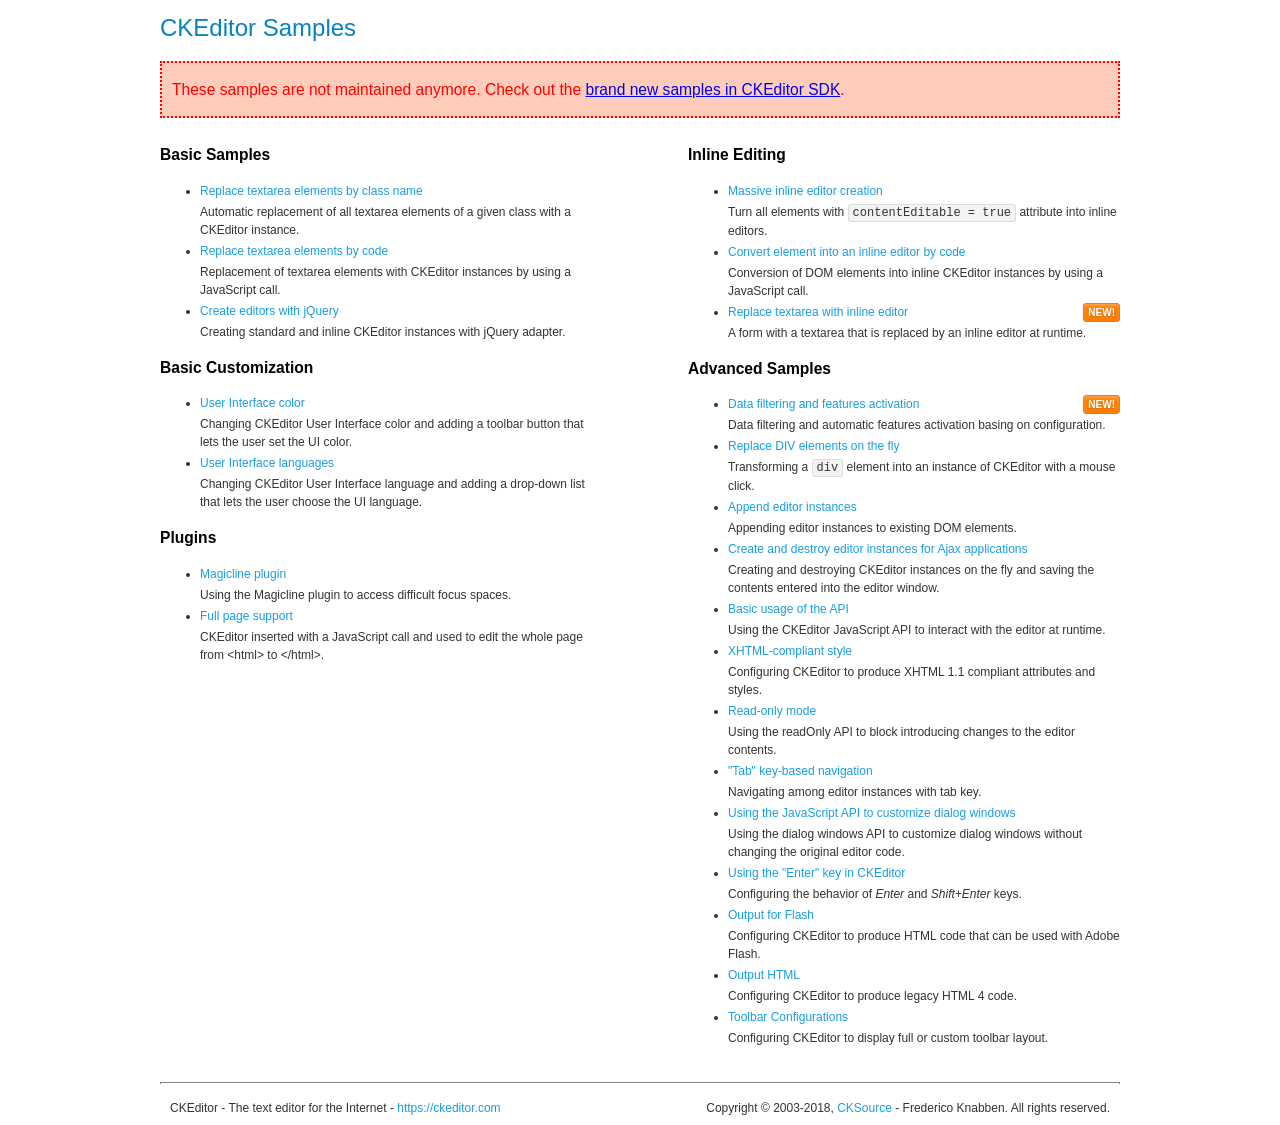
<file: public/ckeditor/samples/old/index.html>
<!DOCTYPE html>
<!--
Copyright (c) 2003-2018, CKSource - Frederico Knabben. All rights reserved.
For licensing, see LICENSE.md or https://ckeditor.com/legal/ckeditor-oss-license
-->
<html>
<head>
	<meta charset="utf-8">
	<title>CKEditor Samples</title>
	<link rel="stylesheet" href="sample.css">
</head>
<body>
	<h1 class="samples">
		CKEditor Samples
	</h1>
	<div class="warning deprecated">
		These samples are not maintained anymore. Check out the <a href="https://sdk.ckeditor.com/">brand new samples in CKEditor SDK</a>.
	</div>
	<div class="twoColumns">
		<div class="twoColumnsLeft">
			<h2 class="samples">
				Basic Samples
			</h2>
			<dl class="samples">
				<dt><a class="samples" href="replacebyclass.html">Replace textarea elements by class name</a></dt>
				<dd>Automatic replacement of all textarea elements of a given class with a CKEditor instance.</dd>

				<dt><a class="samples" href="replacebycode.html">Replace textarea elements by code</a></dt>
				<dd>Replacement of textarea elements with CKEditor instances by using a JavaScript call.</dd>

				<dt><a class="samples" href="jquery.html">Create editors with jQuery</a></dt>
				<dd>Creating standard and inline CKEditor instances with jQuery adapter.</dd>
			</dl>

			<h2 class="samples">
				Basic Customization
			</h2>
			<dl class="samples">
				<dt><a class="samples" href="uicolor.html">User Interface color</a></dt>
				<dd>Changing CKEditor User Interface color and adding a toolbar button that lets the user set the UI color.</dd>

				<dt><a class="samples" href="uilanguages.html">User Interface languages</a></dt>
				<dd>Changing CKEditor User Interface language and adding a drop-down list that lets the user choose the UI language.</dd>
			</dl>


			<h2 class="samples">Plugins</h2>
<dl class="samples">
<dt><a class="samples" href="magicline/magicline.html">Magicline plugin</a></dt>
<dd>Using the Magicline plugin to access difficult focus spaces.</dd>

<dt><a class="samples" href="wysiwygarea/fullpage.html">Full page support</a></dt>
<dd>CKEditor inserted with a JavaScript call and used to edit the whole page from &lt;html&gt; to &lt;/html&gt;.</dd>
</dl>
		</div>
		<div class="twoColumnsRight">
			<h2 class="samples">
				Inline Editing
			</h2>
			<dl class="samples">
				<dt><a class="samples" href="inlineall.html">Massive inline editor creation</a></dt>
				<dd>Turn all elements with <code>contentEditable = true</code> attribute into inline editors.</dd>

				<dt><a class="samples" href="inlinebycode.html">Convert element into an inline editor by code</a></dt>
				<dd>Conversion of DOM elements into inline CKEditor instances by using a JavaScript call.</dd>

				<dt><a class="samples" href="inlinetextarea.html">Replace textarea with inline editor</a> <span class="new">New!</span></dt>
				<dd>A form with a textarea that is replaced by an inline editor at runtime.</dd>

				
			</dl>

			<h2 class="samples">
				Advanced Samples
			</h2>
			<dl class="samples">
				<dt><a class="samples" href="datafiltering.html">Data filtering and features activation</a> <span class="new">New!</span></dt>
				<dd>Data filtering and automatic features activation basing on configuration.</dd>

				<dt><a class="samples" href="divreplace.html">Replace DIV elements on the fly</a></dt>
				<dd>Transforming a <code>div</code> element into an instance of CKEditor with a mouse click.</dd>

				<dt><a class="samples" href="appendto.html">Append editor instances</a></dt>
				<dd>Appending editor instances to existing DOM elements.</dd>

				<dt><a class="samples" href="ajax.html">Create and destroy editor instances for Ajax applications</a></dt>
				<dd>Creating and destroying CKEditor instances on the fly and saving the contents entered into the editor window.</dd>

				<dt><a class="samples" href="api.html">Basic usage of the API</a></dt>
				<dd>Using the CKEditor JavaScript API to interact with the editor at runtime.</dd>

				<dt><a class="samples" href="xhtmlstyle.html">XHTML-compliant style</a></dt>
				<dd>Configuring CKEditor to produce XHTML 1.1 compliant attributes and styles.</dd>

				<dt><a class="samples" href="readonly.html">Read-only mode</a></dt>
				<dd>Using the readOnly API to block introducing changes to the editor contents.</dd>

				<dt><a class="samples" href="tabindex.html">"Tab" key-based navigation</a></dt>
				<dd>Navigating among editor instances with tab key.</dd>


				
<dt><a class="samples" href="dialog/dialog.html">Using the JavaScript API to customize dialog windows</a></dt>
<dd>Using the dialog windows API to customize dialog windows without changing the original editor code.</dd>

<dt><a class="samples" href="enterkey/enterkey.html">Using the &quot;Enter&quot; key in CKEditor</a></dt>
<dd>Configuring the behavior of <em>Enter</em> and <em>Shift+Enter</em> keys.</dd>

<dt><a class="samples" href="htmlwriter/outputforflash.html">Output for Flash</a></dt>
<dd>Configuring CKEditor to produce HTML code that can be used with Adobe Flash.</dd>

<dt><a class="samples" href="htmlwriter/outputhtml.html">Output HTML</a></dt>
<dd>Configuring CKEditor to produce legacy HTML 4 code.</dd>

<dt><a class="samples" href="toolbar/toolbar.html">Toolbar Configurations</a></dt>
<dd>Configuring CKEditor to display full or custom toolbar layout.</dd>

			</dl>
		</div>
	</div>
	<div id="footer">
		<hr>
		<p>
			CKEditor - The text editor for the Internet - <a class="samples" href="https://ckeditor.com/">https://ckeditor.com</a>
		</p>
		<p id="copy">
			Copyright &copy; 2003-2018, <a class="samples" href="https://cksource.com/">CKSource</a> - Frederico Knabben. All rights reserved.
		</p>
	</div>
</body>
</html>
</file>
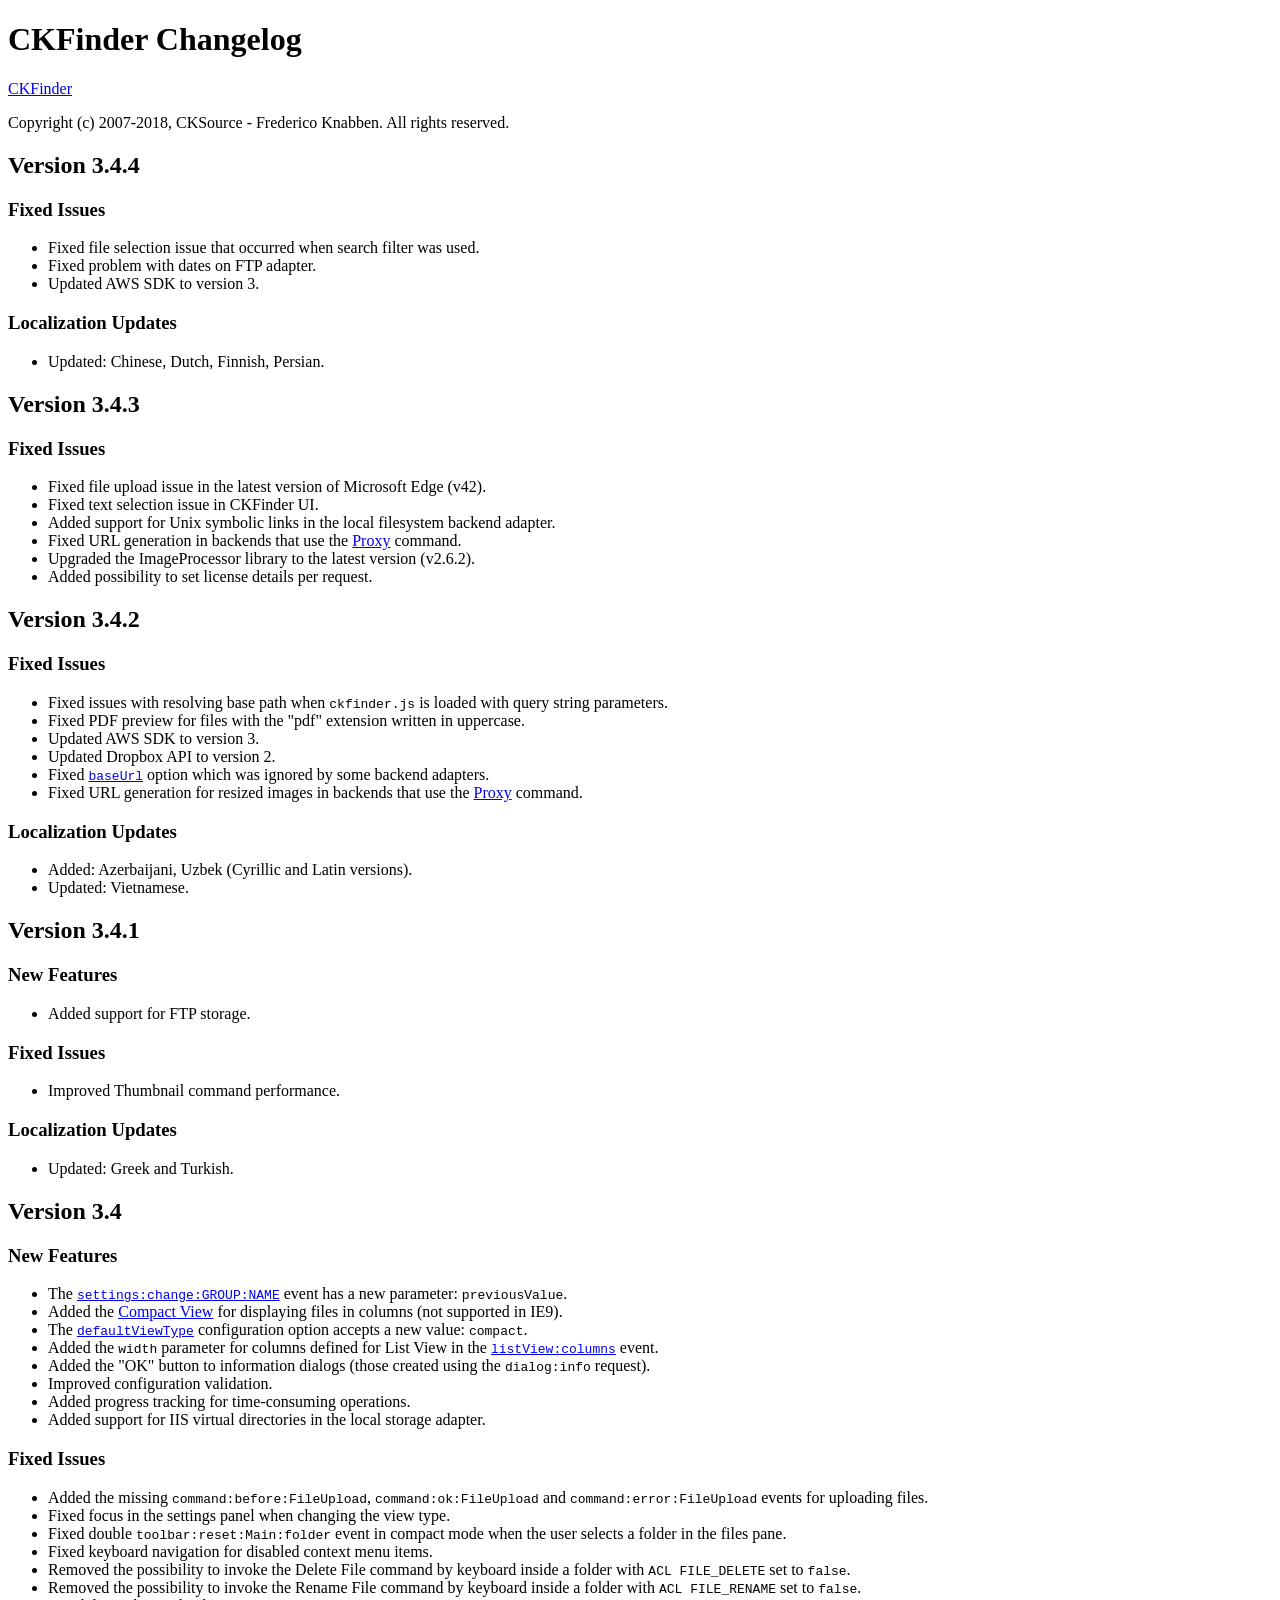
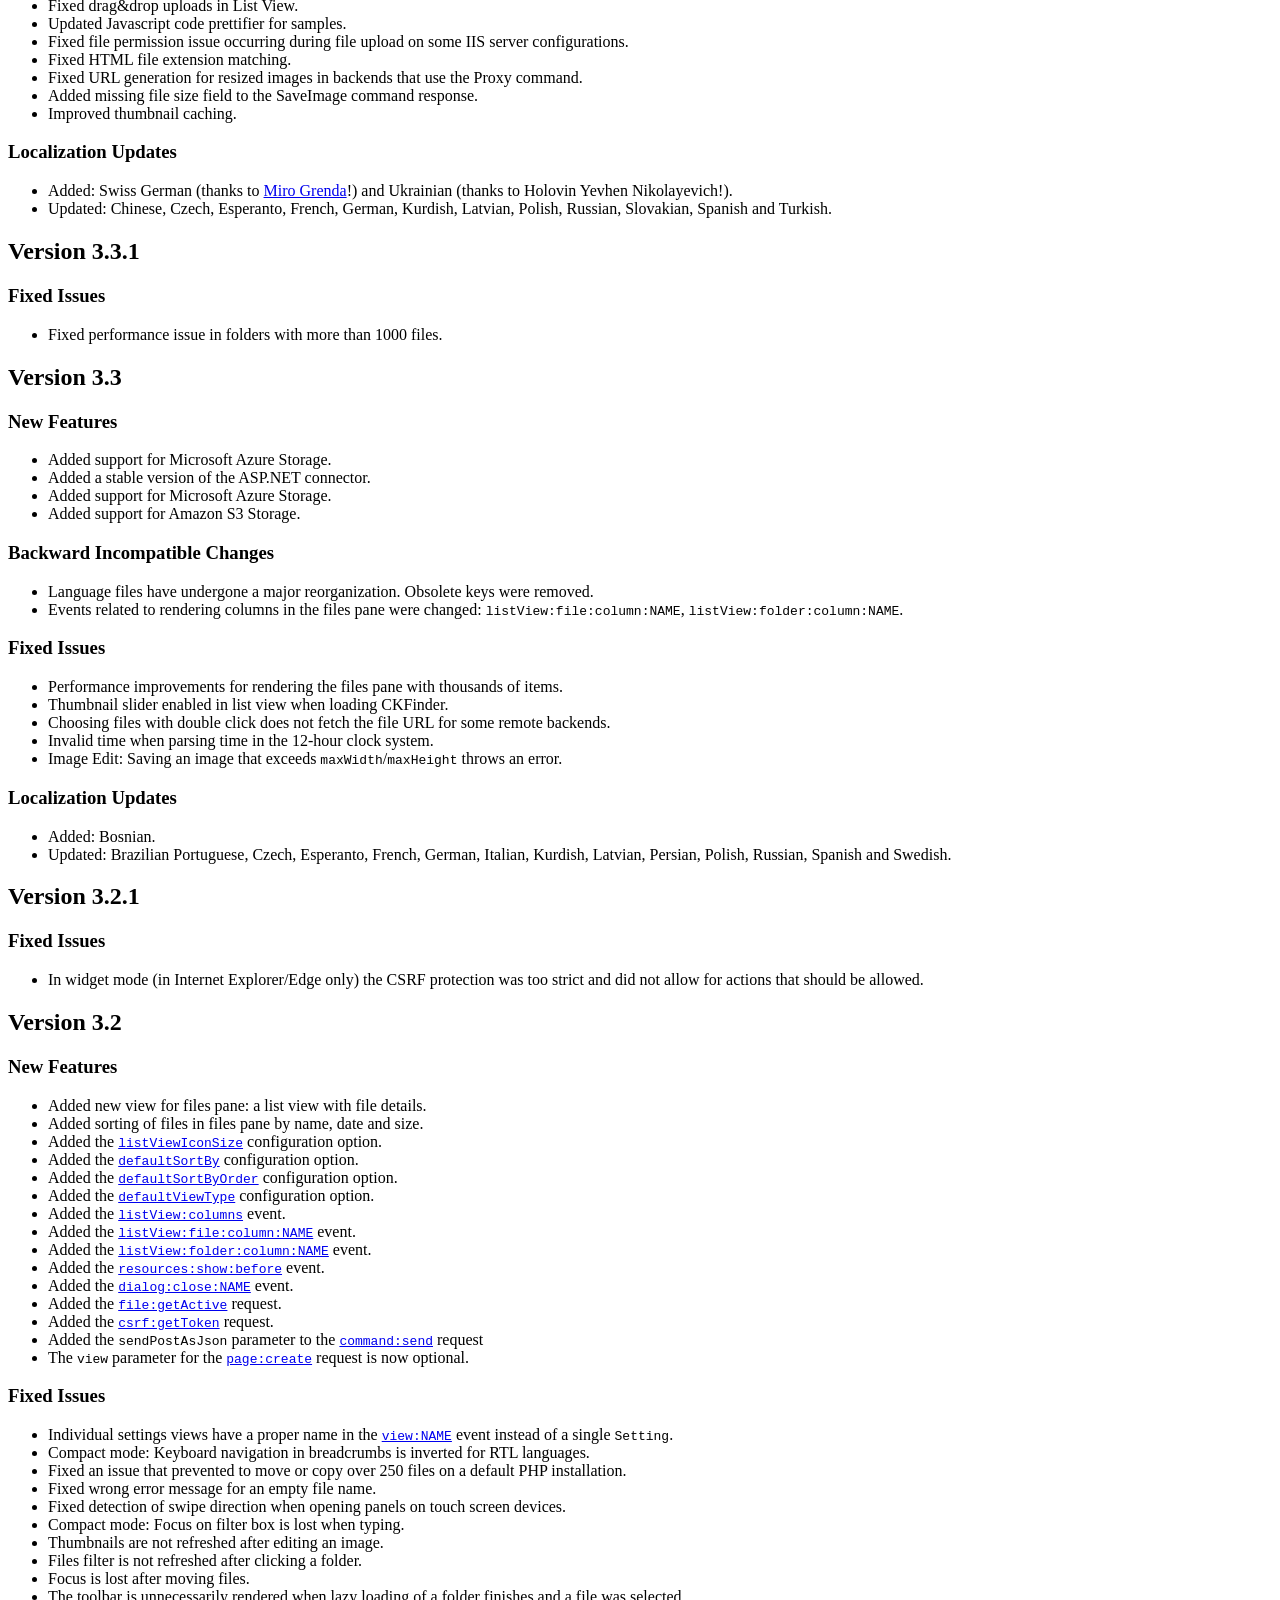
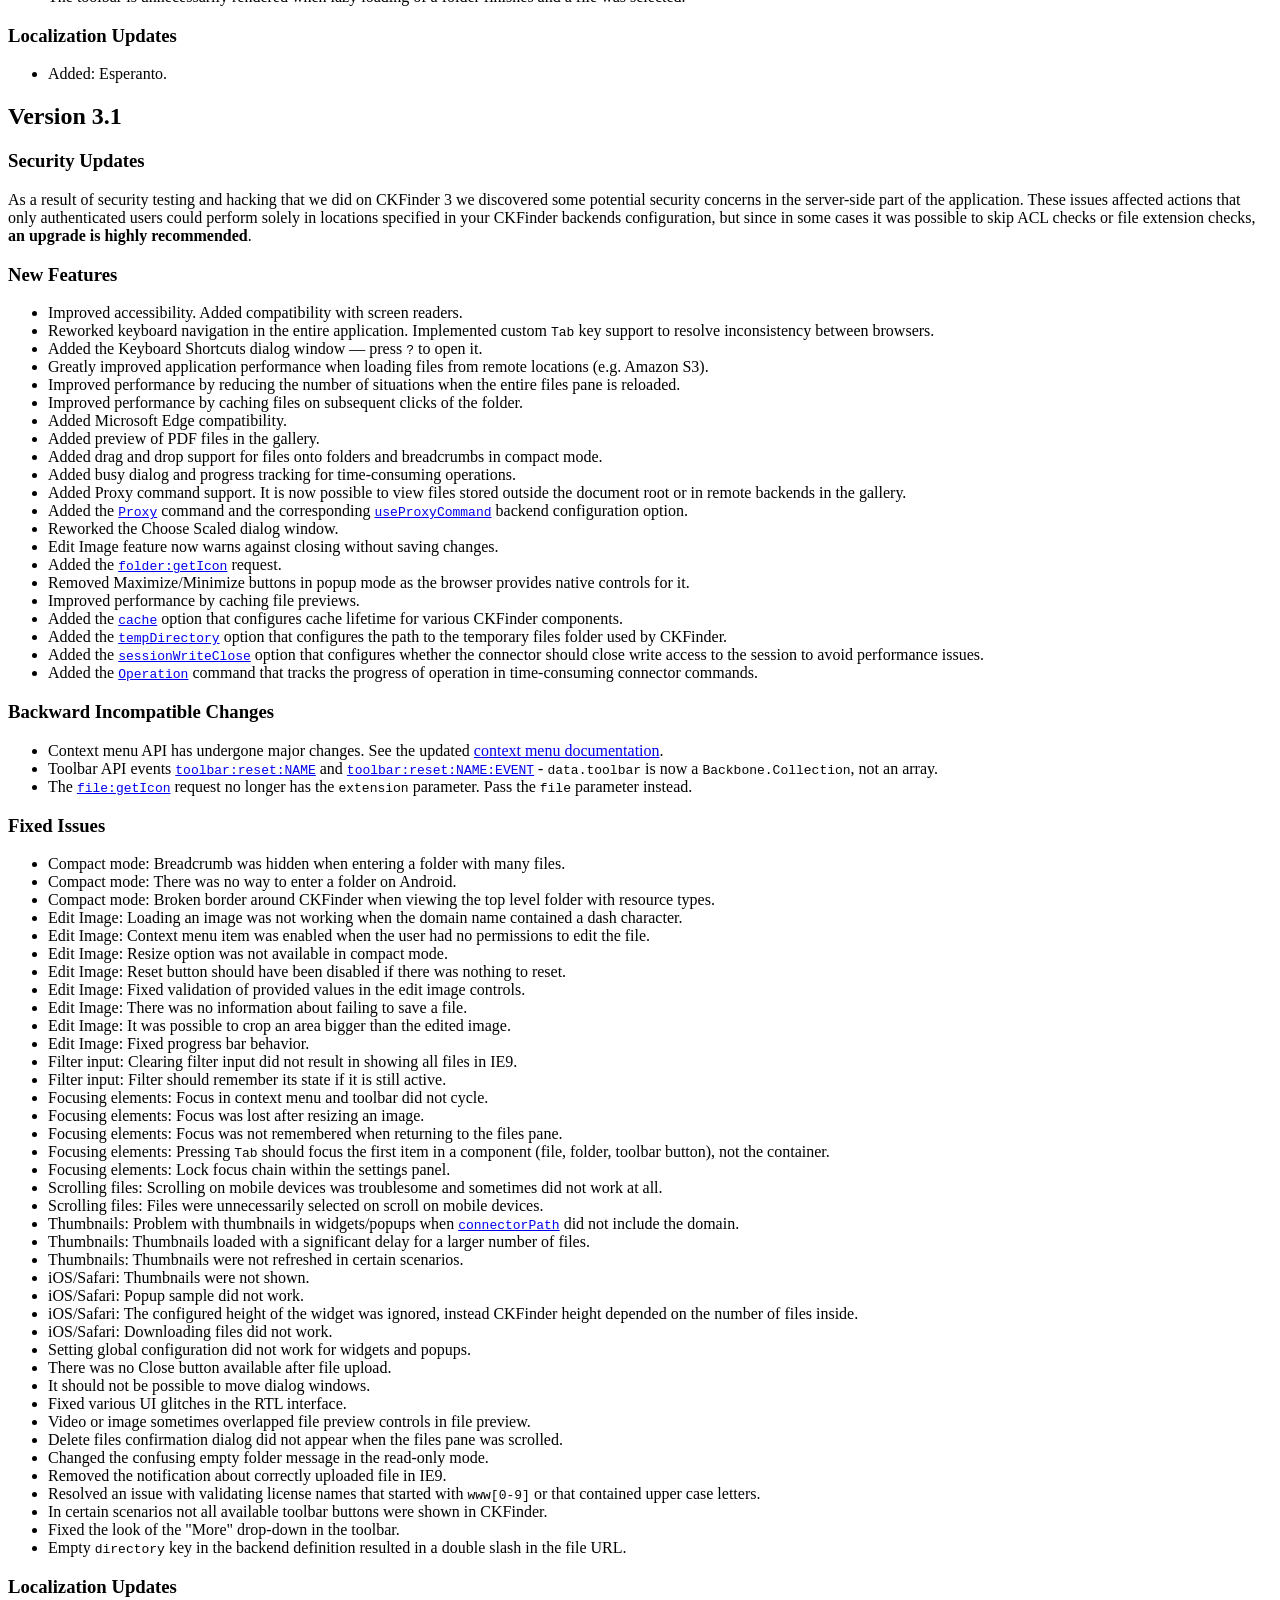
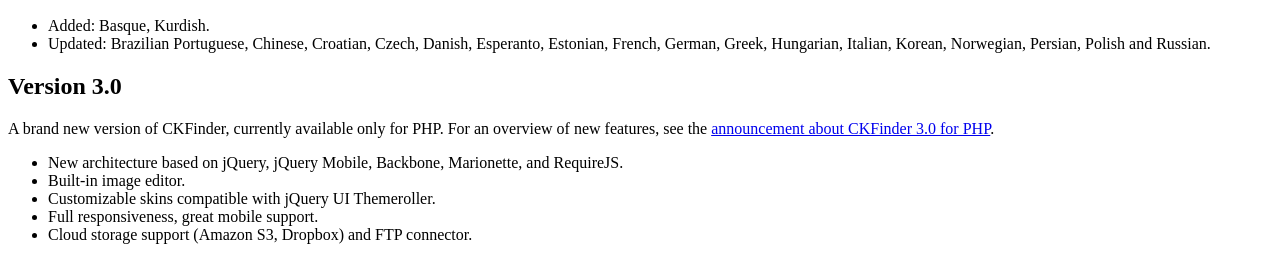
<file: public/ckfinder/CHANGELOG.html>
<!DOCTYPE html>
<html lang="en">
<head>
	<meta charset="UTF-8">
	<title>CKFinder Changelog</title>
</head>
<body>
<h1 id="ckfinder-changelog">CKFinder Changelog</h1>
<p><a href="https://ckeditor.com/ckeditor-4/ckfinder/">CKFinder</a></p>
<p>Copyright (c) 2007-2018, CKSource - Frederico Knabben. All rights reserved.</p>
<h2 id="version-3-4-4">Version 3.4.4</h2>
<h3 id="fixed-issues">Fixed Issues</h3>
<ul>
<li>Fixed file selection issue that occurred when search filter was used.</li><li class="php">Fixed problem with dates on FTP adapter.</li><li class="net">Updated AWS SDK to version 3.</li></ul>
<h3 id="localization-updates">Localization Updates</h3>
<ul>
<li>Updated: Chinese, Dutch, Finnish, Persian.</li></ul>
<h2 id="version-3-4-3">Version 3.4.3</h2>
<h3 id="fixed-issues">Fixed Issues</h3>
<ul>
<li>Fixed file upload issue in the latest version of Microsoft Edge (v42).</li><li>Fixed text selection issue in CKFinder UI.</li><li class="php">Added support for Unix symbolic links in the local filesystem backend adapter.</li><li class="net">Fixed URL generation in backends that use the <a href="http://docs.cksource.com/ckfinder/ckfinder3-net/commands.html#command_proxy">Proxy</a> command.</li><li class="net">Upgraded the ImageProcessor library to the latest version (v2.6.2).</li><li class="net">Added possibility to set license details per request.</li></ul>
<h2 id="version-3-4-2">Version 3.4.2</h2>
<h3 id="fixed-issues">Fixed Issues</h3>
<ul>
<li>Fixed issues with resolving base path when <code>ckfinder.js</code> is loaded with query string parameters.</li><li>Fixed PDF preview for files with the &quot;pdf&quot; extension written in uppercase.</li><li class="php">Updated AWS SDK to version 3.</li><li class="php">Updated Dropbox API to version 2.</li><li class="net">Fixed <a href="https://docs.ckeditor.com/ckfinder/ckfinder3-net/configuration.html#configuration_options_backends"><code>baseUrl</code></a> option which was ignored by some backend adapters.</li><li class="net">Fixed URL generation for resized images in backends that use the <a href="https://docs.ckeditor.com/ckfinder/ckfinder3-net/commands.html#command_proxy">Proxy</a> command.</li></ul>
<h3 id="localization-updates">Localization Updates</h3>
<ul>
<li>Added: Azerbaijani, Uzbek (Cyrillic and Latin versions).</li><li>Updated: Vietnamese.</li></ul>
<h2 id="version-3-4-1">Version 3.4.1</h2>
<h3 id="new-features">New Features</h3>
<ul>
<li class="net">Added support for FTP storage.</li></ul>
<h3 id="fixed-issues">Fixed Issues</h3>
<ul>
<li class="net">Improved Thumbnail command performance.</li></ul>
<h3 id="localization-updates">Localization Updates</h3>
<ul>
<li>Updated: Greek and Turkish.</li></ul>
<h2 id="version-3-4">Version 3.4</h2>
<h3 id="new-features">New Features</h3>
<ul>
<li>The <a href="https://docs.ckeditor.com/ckfinder/ckfinder3/#!/api/CKFinder.Application-event-settings_change_GROUP_NAME"><code>settings:change:GROUP:NAME</code></a> event has a new parameter: <code>previousValue</code>.</li><li>Added the <a href="https://docs.ckeditor.com/ckfinder/demo/ckfinder3/samples/user-interface-compact.html">Compact View</a> for displaying files in columns (not supported in IE9).</li><li>The <a href="https://docs.ckeditor.com/ckfinder/ckfinder3/#!/api/CKFinder.Config-cfg-defaultViewType"><code>defaultViewType</code></a> configuration option accepts a new value: <code>compact</code>.</li><li>Added the <code>width</code> parameter for columns defined for List View in the <a href="https://docs.ckeditor.com/ckfinder/ckfinder3/#!/api/CKFinder.Application-event-listView_columns"><code>listView:columns</code></a> event.</li><li>Added the &quot;OK&quot; button to information dialogs (those created using the <code>dialog:info</code> request).</li><li class="net">Improved configuration validation.</li><li class="net">Added progress tracking for time-consuming operations.</li><li class="net">Added support for IIS virtual directories in the local storage adapter.</li></ul>
<h3 id="fixed-issues">Fixed Issues</h3>
<ul>
<li>Added the missing <code>command:before:FileUpload</code>, <code>command:ok:FileUpload</code> and <code>command:error:FileUpload</code> events for uploading files.</li><li>Fixed focus in the settings panel when changing the view type.</li><li>Fixed double <code>toolbar:reset:Main:folder</code> event in compact mode when the user selects a folder in the files pane.</li><li>Fixed keyboard navigation for disabled context menu items.</li><li>Removed the possibility to invoke the Delete File command by keyboard inside a folder with <code>ACL FILE_DELETE</code> set to <code>false</code>.</li><li>Removed the possibility to invoke the Rename File command by keyboard inside a folder with <code>ACL FILE_RENAME</code> set to <code>false</code>.</li><li>Fixed drag&amp;drop uploads in List View.</li><li>Updated Javascript code prettifier for samples.</li><li class="php">Fixed file permission issue occurring during file upload on some IIS server configurations.</li><li class="net">Fixed HTML file extension matching.</li><li class="net">Fixed URL generation for resized images in backends that use the Proxy command.</li><li class="net">Added missing file size field to the SaveImage command response.</li><li class="net">Improved thumbnail caching.</li></ul>
<h3 id="localization-updates">Localization Updates</h3>
<ul>
<li>Added: Swiss German (thanks to <a href="https://twitter.com/mirogrenda">Miro Grenda</a>!) and Ukrainian (thanks to Holovin Yevhen Nikolayevich!).</li><li>Updated: Chinese, Czech, Esperanto, French, German, Kurdish, Latvian, Polish, Russian, Slovakian, Spanish and Turkish.</li></ul>
<h2 id="version-3-3-1">Version 3.3.1</h2>
<h3 id="fixed-issues">Fixed Issues</h3>
<ul>
<li class="net">Fixed performance issue in folders with more than 1000 files.</li></ul>
<h2 id="version-3-3">Version 3.3</h2>
<h3 id="new-features">New Features</h3>
<ul>
<li class="php">Added support for Microsoft Azure Storage.</li><li class="net">Added a stable version of the ASP.NET connector.</li><li class="net">Added support for Microsoft Azure Storage.</li><li class="net">Added support for Amazon S3 Storage.</li></ul>
<h3 id="backward-incompatible-changes">Backward Incompatible Changes</h3>
<ul>
<li>Language files have undergone a major reorganization. Obsolete keys were removed.</li><li>Events related to rendering columns in the files pane were changed: <code>listView:file:column:NAME</code>, <code>listView:folder:column:NAME</code>.</li></ul>
<h3 id="fixed-issues">Fixed Issues</h3>
<ul>
<li>Performance improvements for rendering the files pane with thousands of items.</li><li>Thumbnail slider enabled in list view when loading CKFinder.</li><li>Choosing files with double click does not fetch the file URL for some remote backends.</li><li>Invalid time when parsing time in the 12-hour clock system.</li><li class="php">Image Edit: Saving an image that exceeds <code>maxWidth</code>/<code>maxHeight</code> throws an error.</li></ul>
<h3 id="localization-updates">Localization Updates</h3>
<ul>
<li>Added: Bosnian.</li><li>Updated: Brazilian Portuguese, Czech, Esperanto, French, German, Italian, Kurdish, Latvian, Persian, Polish, Russian, Spanish and Swedish.</li></ul>
<h2 id="version-3-2-1">Version 3.2.1</h2>
<h3 id="fixed-issues">Fixed Issues</h3>
<ul>
<li>In widget mode (in Internet Explorer/Edge only) the CSRF protection was too strict and did not allow for actions that should be allowed.</li></ul>
<h2 id="version-3-2">Version 3.2</h2>
<h3 id="new-features">New Features</h3>
<ul>
<li>Added new view for files pane: a list view with file details.</li><li>Added sorting of files in files pane by name, date and size.</li><li>Added the <a href="https://docs.ckeditor.com/ckfinder/ckfinder3/#!/api/CKFinder.Config-cfg-listViewIconSize"><code>listViewIconSize</code></a> configuration option.</li><li>Added the <a href="https://docs.ckeditor.com/ckfinder/ckfinder3/#!/api/CKFinder.Config-cfg-defaultSortBy"><code>defaultSortBy</code></a> configuration option.</li><li>Added the <a href="https://docs.ckeditor.com/ckfinder/ckfinder3/#!/api/CKFinder.Config-cfg-defaultSortByOrder"><code>defaultSortByOrder</code></a> configuration option.</li><li>Added the <a href="https://docs.ckeditor.com/ckfinder/ckfinder3/#!/api/CKFinder.Config-cfg-defaultViewType"><code>defaultViewType</code></a> configuration option.</li><li>Added the <a href="https://docs.ckeditor.com/ckfinder/ckfinder3/#!/api/CKFinder.Application-event-listView_columns"><code>listView:columns</code></a> event.</li><li>Added the <a href="https://docs.ckeditor.com/ckfinder/ckfinder3/#!/api/CKFinder.Application-event-listView_file_column_NAME"><code>listView:file:column:NAME</code></a> event.</li><li>Added the <a href="https://docs.ckeditor.com/ckfinder/ckfinder3/#!/api/CKFinder.Application-event-listView_folder_column_NAME"><code>listView:folder:column:NAME</code></a> event.</li><li>Added the <a href="https://docs.ckeditor.com/ckfinder/ckfinder3/#!/api/CKFinder.Application-event-resources_show_before"><code>resources:show:before</code></a> event.</li><li>Added the <a href="https://docs.ckeditor.com/ckfinder/ckfinder3/#!/api/CKFinder.Application-event-dialog_close_NAME"><code>dialog:close:NAME</code></a> event.</li><li>Added the <a href="https://docs.ckeditor.com/ckfinder/ckfinder3/#!/api/CKFinder.Application-request-file_getActive"><code>file:getActive</code></a> request.</li><li>Added the <a href="https://docs.ckeditor.com/ckfinder/ckfinder3/#!/api/CKFinder.Application-request-csrf_getToken"><code>csrf:getToken</code></a> request.</li><li>Added the <code>sendPostAsJson</code> parameter to the <a href="https://docs.ckeditor.com/ckfinder/ckfinder3/#!/api/CKFinder.Application-request-command_send"><code>command:send</code></a> request</li><li>The <code>view</code> parameter for the <a href="https://docs.ckeditor.com/ckfinder/ckfinder3/#!/api/CKFinder.Application-request-page_create"><code>page:create</code></a> request is now optional.</li></ul>
<h3 id="fixed-issues">Fixed Issues</h3>
<ul>
<li>Individual settings views have a proper name in the <a href="https://docs.ckeditor.com/ckfinder/ckfinder3/#!/api/CKFinder.Application-event-view_NAME"><code>view:NAME</code></a> event instead of a single <code>Setting</code>.</li><li>Compact mode: Keyboard navigation in breadcrumbs is inverted for RTL languages.</li><li>Fixed an issue that prevented to move or copy over 250 files on a default PHP installation.</li><li>Fixed wrong error message for an empty file name.</li><li>Fixed detection of swipe direction when opening panels on touch screen devices.</li><li>Compact mode: Focus on filter box is lost when typing.</li><li>Thumbnails are not refreshed after editing an image.</li><li>Files filter is not refreshed after clicking a folder.</li><li>Focus is lost after moving files.</li><li>The toolbar is unnecessarily rendered when lazy loading of a folder finishes and a file was selected.</li></ul>
<h3 id="localization-updates">Localization Updates</h3>
<ul>
<li>Added: Esperanto.</li></ul>
<h2 id="version-3-1">Version 3.1</h2>
<h3 id="security-updates">Security Updates</h3>
<p>As a result of security testing and hacking that we did on CKFinder 3 we discovered some potential security concerns in the server-side part of the application.
These issues affected actions that only authenticated users could perform solely in locations specified in your CKFinder backends configuration, but since
in some cases it was possible to skip ACL checks or file extension checks, <strong>an upgrade is highly recommended</strong>.</p>
<h3 id="new-features">New Features</h3>
<ul>
<li>Improved accessibility. Added compatibility with screen readers.</li><li>Reworked keyboard navigation in the entire application. Implemented custom <kbd>Tab</kbd> key support to resolve inconsistency between browsers.</li><li>Added the Keyboard Shortcuts dialog window &mdash; press <kbd>?</kbd> to open it.</li><li>Greatly improved application performance when loading files from remote locations (e.g. Amazon S3).</li><li>Improved performance by reducing the number of situations when the entire files pane is reloaded.</li><li>Improved performance by caching files on subsequent clicks of the folder.</li><li>Added Microsoft Edge compatibility.</li><li>Added preview of PDF files in the gallery.</li><li>Added drag and drop support for files onto folders and breadcrumbs in compact mode.</li><li>Added busy dialog and progress tracking for time-consuming operations.</li><li>Added Proxy command support. It is now possible to view files stored outside the document root or in remote backends in the gallery.</li><li class="php">Added the <a href="https://docs.ckeditor.com/ckfinder/ckfinder3-php/commands.html#command_proxy"><code>Proxy</code></a> command and the corresponding <a href="https://docs.ckeditor.com/ckfinder/ckfinder3-php/configuration.html#backend_option_useProxyCommand"><code>useProxyCommand</code></a> backend configuration option.</li><li>Reworked the Choose Scaled dialog window.</li><li>Edit Image feature now warns against closing without saving changes.</li><li>Added the <a href="https://docs.ckeditor.com/ckfinder/ckfinder3/#!/api/CKFinder.Application-request-folder_getIcon"><code>folder:getIcon</code></a> request.</li><li>Removed Maximize/Minimize buttons in popup mode as the browser provides native controls for it.</li><li class="php">Improved performance by caching file previews.</li><li class="php">Added the <a href="https://docs.ckeditor.com/ckfinder/ckfinder3-php/configuration.html#configuration_options_cache"><code>cache</code></a> option that configures cache lifetime for various CKFinder components.</li><li class="php">Added the <a href="https://docs.ckeditor.com/ckfinder/ckfinder3-php/configuration.html#configuration_options_tempDirectory"><code>tempDirectory</code></a> option that configures the path to the temporary files folder used by CKFinder.</li><li class="php">Added the <a href="https://docs.ckeditor.com/ckfinder/ckfinder3-php/configuration.html#configuration_options_sessionWriteClose"><code>sessionWriteClose</code></a> option that configures whether the connector should close write access to the session to avoid performance issues.</li><li class="php">Added the <a href="https://docs.ckeditor.com/ckfinder/ckfinder3-php/commands.html#command_operation"><code>Operation</code></a> command that tracks the progress of operation in time-consuming connector commands.</li></ul>
<h3 id="backward-incompatible-changes">Backward Incompatible Changes</h3>
<ul>
<li>Context menu API has undergone major changes. See the updated <a href="https://docs.ckeditor.com/ckfinder/ckfinder3/#!/guide/dev_contextmenu-section-ckfinder-3.1%2B">context menu documentation</a>.</li><li>Toolbar API events <a href="https://docs.ckeditor.com/ckfinder/ckfinder3/#!/api/CKFinder.Application-event-toolbar_reset_NAME"><code>toolbar:reset:NAME</code></a> and <a href="https://docs.ckeditor.com/ckfinder/ckfinder3/#!/api/CKFinder.Application-event-toolbar_reset_NAME_EVENT"><code>toolbar:reset:NAME:EVENT</code></a> - <code>data.toolbar</code> is now a <code>Backbone.Collection</code>, not an array.</li><li>The <a href="https://docs.ckeditor.com/ckfinder/ckfinder3/#!/api/CKFinder.Application-request-file_getIcon"><code>file:getIcon</code></a> request no longer has the <code>extension</code> parameter. Pass the <code>file</code> parameter instead.</li></ul>
<h3 id="fixed-issues">Fixed Issues</h3>
<ul>
<li>Compact mode: Breadcrumb was hidden when entering a folder with many files.</li><li>Compact mode: There was no way to enter a folder on Android.</li><li>Compact mode: Broken border around CKFinder when viewing the top level folder with resource types.</li><li>Edit Image: Loading an image was not working when the domain name contained a dash character.</li><li>Edit Image: Context menu item was enabled when the user had no permissions to edit the file.</li><li>Edit Image: Resize option was not available in compact mode.</li><li>Edit Image: Reset button should have been disabled if there was nothing to reset.</li><li>Edit Image: Fixed validation of provided values in the edit image controls.</li><li>Edit Image: There was no information about failing to save a file.</li><li>Edit Image: It was possible to crop an area bigger than the edited image.</li><li>Edit Image: Fixed progress bar behavior.</li><li>Filter input: Clearing filter input did not result in showing all files in IE9.</li><li>Filter input: Filter should remember its state if it is still active.</li><li>Focusing elements: Focus in context menu and toolbar did not cycle.</li><li>Focusing elements: Focus was lost after resizing an image.</li><li>Focusing elements: Focus was not remembered when returning to the files pane.</li><li>Focusing elements: Pressing <kbd>Tab</kbd> should focus the first item in a component (file, folder, toolbar button), not the container.</li><li>Focusing elements: Lock focus chain within the settings panel.</li><li>Scrolling files: Scrolling on mobile devices was troublesome and sometimes did not work at all.</li><li>Scrolling files: Files were unnecessarily selected on scroll on mobile devices.</li><li>Thumbnails: Problem with thumbnails in widgets/popups when <a href="https://docs.ckeditor.com/ckfinder/ckfinder3/#!/api/CKFinder.Config-cfg-connectorPath"><code>connectorPath</code></a> did not include the domain.</li><li>Thumbnails: Thumbnails loaded with a significant delay for a larger number of files.</li><li>Thumbnails: Thumbnails were not refreshed in certain scenarios.</li><li>iOS/Safari: Thumbnails were not shown.</li><li>iOS/Safari: Popup sample did not work.</li><li>iOS/Safari: The configured height of the widget was ignored, instead CKFinder height depended on the number of files inside.</li><li>iOS/Safari: Downloading files did not work.</li><li>Setting global configuration did not work for widgets and popups.</li><li>There was no Close button available after file upload.</li><li>It should not be possible to move dialog windows.</li><li>Fixed various UI glitches in the RTL interface.</li><li>Video or image sometimes overlapped file preview controls in file preview.</li><li>Delete files confirmation dialog did not appear when the files pane was scrolled.</li><li>Changed the confusing empty folder message in the read-only mode.</li><li>Removed the notification about correctly uploaded file in IE9.</li><li>Resolved an issue with validating license names that started with <code>www[0-9]</code> or that contained upper case letters.</li><li>In certain scenarios not all available toolbar buttons were shown in CKFinder.</li><li>Fixed the look of the &quot;More&quot; drop-down in the toolbar.</li><li class="php">Empty <code>directory</code> key in the backend definition resulted in a double slash in the file URL.</li></ul>
<h3 id="localization-updates">Localization Updates</h3>
<ul>
<li>Added: Basque, Kurdish.</li><li>Updated: Brazilian Portuguese, Chinese, Croatian, Czech, Danish, Esperanto, Estonian, French, German, Greek, Hungarian, Italian, Korean, Norwegian, Persian, Polish and Russian.</li></ul>
<h2 id="version-3-0">Version 3.0</h2>
<p>A brand new version of CKFinder, currently available only for PHP. For an overview of new features, see the <a href="http://cksource.com/blog/CKFinder-3.0-for-PHP-Released">announcement about CKFinder 3.0 for PHP</a>.</p>
<ul>
<li>New architecture based on jQuery, jQuery Mobile, Backbone, Marionette, and RequireJS.</li><li>Built-in image editor.</li><li>Customizable skins compatible with jQuery UI Themeroller.</li><li>Full responsiveness, great mobile support.</li><li>Cloud storage support (Amazon S3, Dropbox) and FTP connector.</li></ul>

</body>
</html>
</file>
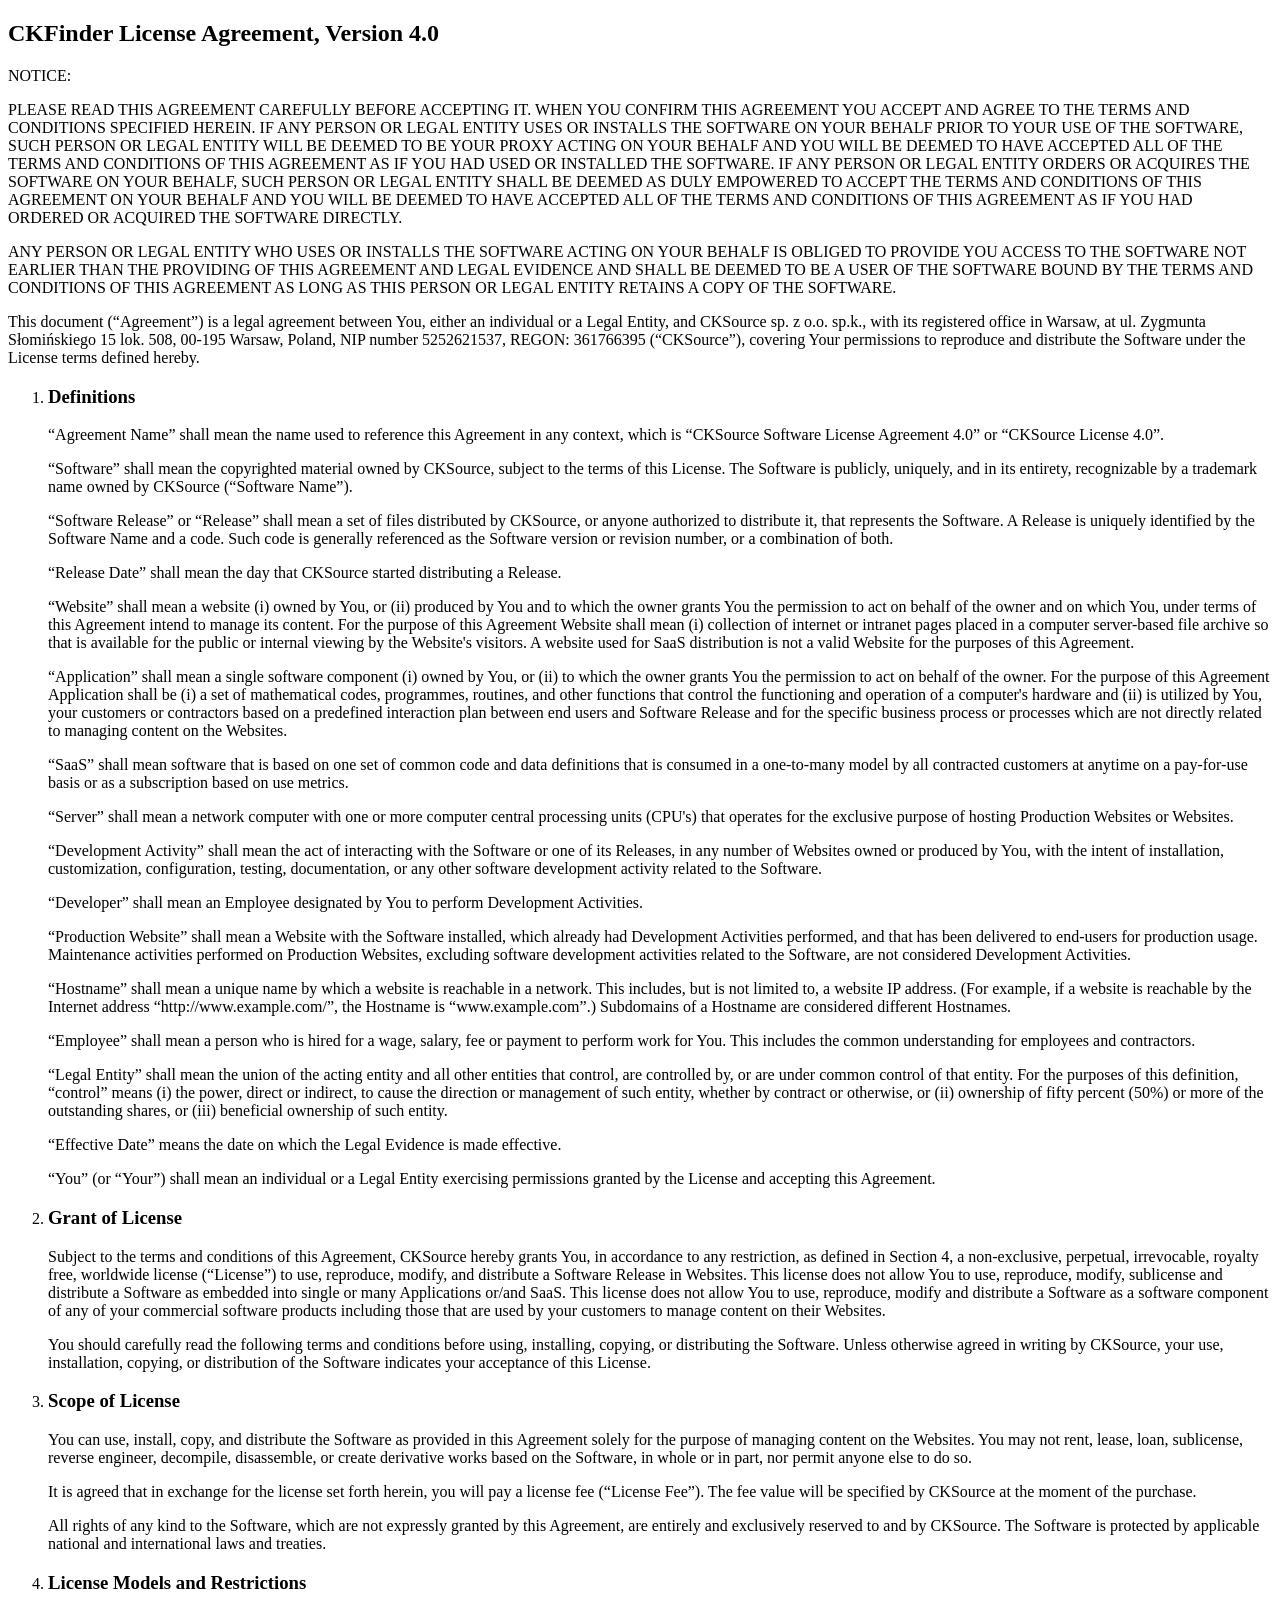
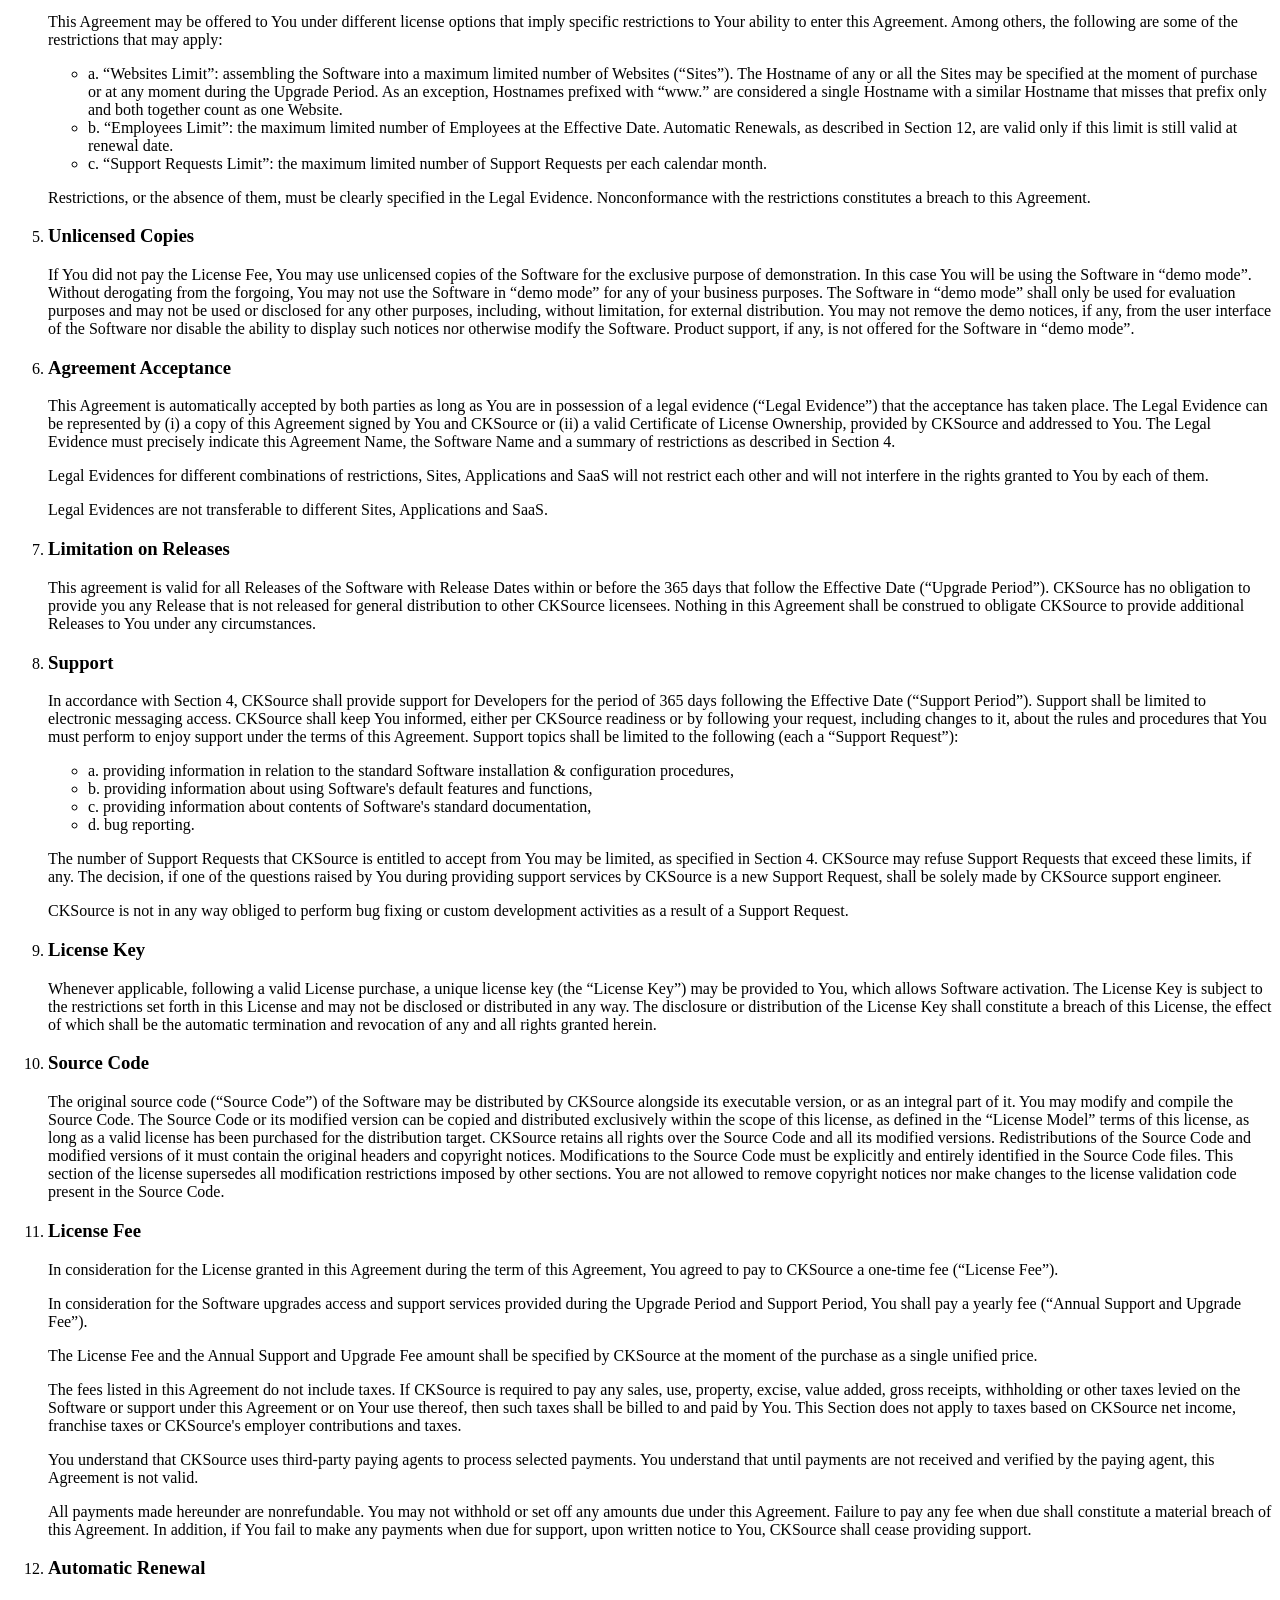
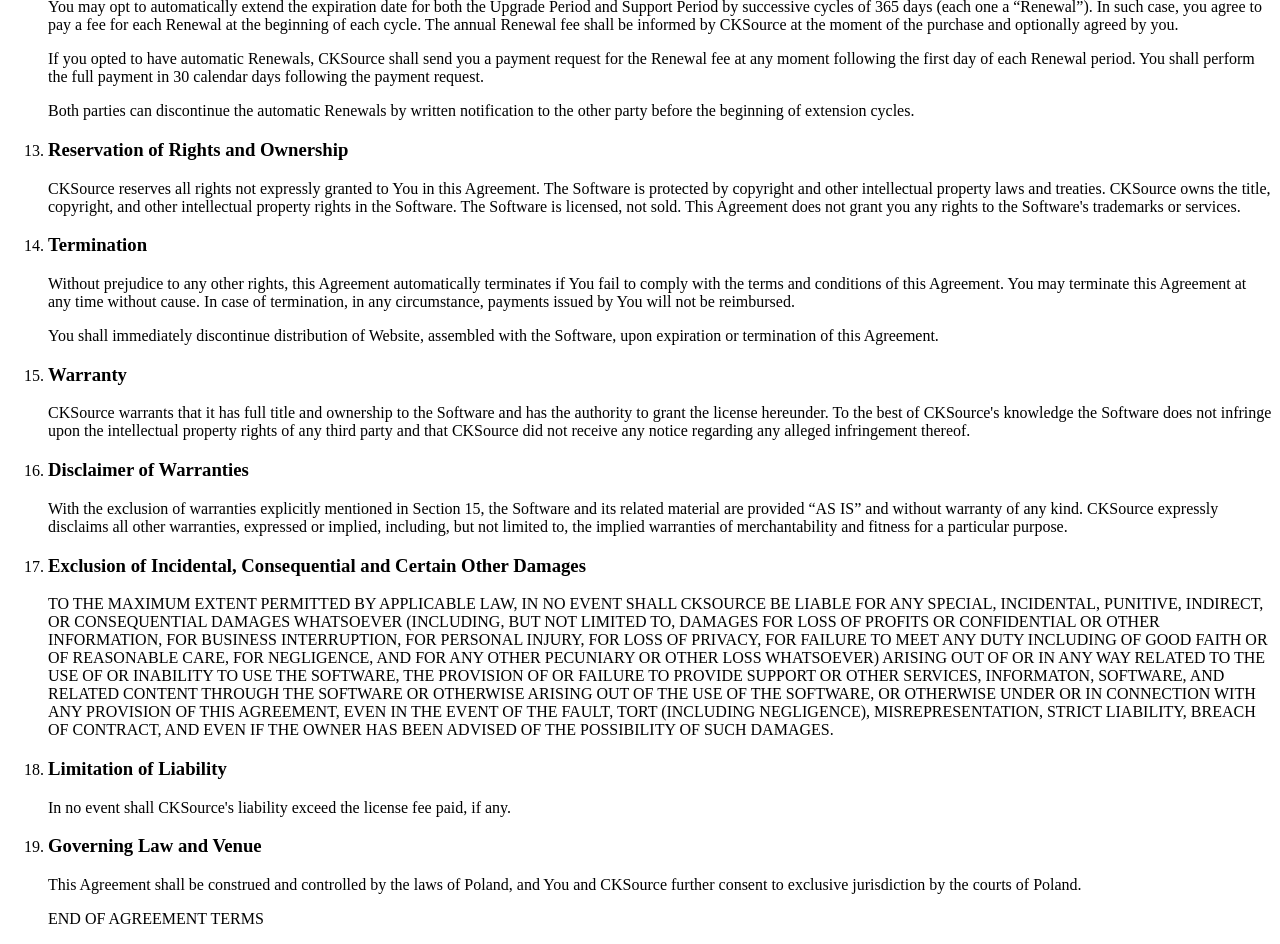
<file: public/ckfinder/LICENSE.html>
<!DOCTYPE html>
<html lang="en">
<head>
	<meta charset="UTF-8">
	<title>CKFinder License</title>
</head>
<body>
<h2>CKFinder License Agreement, Version 4.0</h2>

<p>NOTICE:</p>

<p>PLEASE READ THIS AGREEMENT CAREFULLY BEFORE ACCEPTING IT. WHEN YOU CONFIRM THIS AGREEMENT YOU ACCEPT AND AGREE TO THE TERMS AND CONDITIONS SPECIFIED HEREIN. IF ANY PERSON OR LEGAL ENTITY USES OR INSTALLS THE SOFTWARE ON YOUR BEHALF PRIOR TO YOUR USE OF THE SOFTWARE, SUCH PERSON OR LEGAL ENTITY WILL BE DEEMED TO BE YOUR PROXY ACTING ON YOUR BEHALF AND YOU WILL BE DEEMED TO HAVE ACCEPTED ALL OF THE TERMS AND CONDITIONS OF THIS AGREEMENT AS IF YOU HAD USED OR INSTALLED THE SOFTWARE. IF ANY PERSON OR LEGAL ENTITY ORDERS OR ACQUIRES THE SOFTWARE ON YOUR BEHALF, SUCH PERSON OR LEGAL ENTITY SHALL BE DEEMED AS DULY EMPOWERED TO ACCEPT THE TERMS AND CONDITIONS OF THIS AGREEMENT ON YOUR BEHALF AND YOU WILL BE DEEMED TO HAVE ACCEPTED ALL OF THE TERMS AND CONDITIONS OF THIS AGREEMENT AS IF YOU HAD ORDERED OR ACQUIRED THE SOFTWARE DIRECTLY.</p>

<p>ANY PERSON OR LEGAL ENTITY WHO USES OR INSTALLS THE SOFTWARE ACTING ON YOUR BEHALF IS OBLIGED TO PROVIDE YOU ACCESS TO THE SOFTWARE NOT EARLIER THAN THE PROVIDING OF THIS AGREEMENT AND LEGAL EVIDENCE AND SHALL BE DEEMED TO BE A USER OF THE SOFTWARE BOUND BY THE TERMS AND CONDITIONS OF THIS AGREEMENT AS LONG AS THIS PERSON OR LEGAL ENTITY RETAINS A COPY OF THE SOFTWARE.</p>

<p>This document (“Agreement”) is a legal agreement between You, either an individual or a Legal Entity, and CKSource sp. z o.o. sp.k., with its registered office in Warsaw, at ul. Zygmunta Słomińskiego 15 lok. 508, 00-195 Warsaw, Poland, NIP number 5252621537, REGON: 361766395 (“CKSource”), covering Your permissions to reproduce and distribute the Software under the License terms defined hereby.</p>
<ol>
	<li><h3>Definitions</h3>

		<p>“Agreement Name” shall mean the name used to reference this Agreement in any context, which is “CKSource Software License Agreement 4.0” or “CKSource License 4.0”.</p>

		<p>“Software” shall mean the copyrighted material owned by CKSource, subject to the terms of this License. The Software is publicly, uniquely, and in its entirety, recognizable by a trademark name owned by CKSource (“Software Name”).</p>

		<p>“Software Release” or “Release” shall mean a set of files distributed by CKSource, or anyone authorized to distribute it, that represents the Software. A Release is uniquely identified by the Software Name and a code. Such code is generally referenced as the Software version or revision number, or a combination of both.</p>

		<p>“Release Date” shall mean the day that CKSource started distributing a Release.</p>

		<p>“Website” shall mean a website (i) owned by You, or (ii) produced by You and to which the owner grants You the permission to act on behalf of the owner and on which You, under terms of this Agreement intend to manage its content. For the purpose of this Agreement Website shall mean (i) collection of internet or intranet pages placed in a computer server-based file archive so that is available for the public or internal viewing by the Website's visitors. A website used for SaaS distribution is not a valid Website for the purposes of this Agreement.</p>

		<p>“Application” shall mean a single software component (i) owned by You, or (ii) to which the owner grants You the permission to act on behalf of the owner. For the purpose of this Agreement Application shall be (i) a set of mathematical codes, programmes, routines, and other functions that control the functioning and operation of a computer's hardware and (ii) is utilized by You, your customers or contractors based on a predefined interaction plan between end users and Software Release and for the specific business process or processes which are not directly related to managing content on the Websites.</p>

		<p>“SaaS” shall mean software that is based on one set of common code and data definitions that is consumed in a one-to-many model by all contracted customers at anytime on a pay-for-use basis or as a subscription based on use metrics.</p>

		<p>“Server” shall mean a network computer with one or more computer central processing units (CPU's) that operates for the exclusive purpose of hosting Production Websites or Websites.</p>

		<p>“Development Activity” shall mean the act of interacting with the Software or one of its Releases, in any number of Websites owned or produced by You, with the intent of installation, customization, configuration, testing, documentation, or any other software development activity related to the Software.</p>

		<p>“Developer” shall mean an Employee designated by You to perform Development Activities.</p>

		<p>“Production Website” shall mean a Website with the Software installed, which already had Development Activities performed, and that has been delivered to end-users for production usage. Maintenance activities performed on Production Websites, excluding software development activities related to the Software, are not considered Development Activities.</p>

		<p>“Hostname” shall mean a unique name by which a website is reachable in a network. This includes, but is not limited to, a website IP address. (For example, if a website is reachable by the Internet address “http://www.example.com/”, the Hostname is “www.example.com”.) Subdomains of a Hostname are considered different Hostnames.</p>

		<p>“Employee” shall mean a person who is hired for a wage, salary, fee or payment to perform work for You. This includes the common understanding for employees and contractors.</p>

		<p>“Legal Entity” shall mean the union of the acting entity and all other entities that control, are controlled by, or are under common control of that entity. For the purposes of this definition, “control” means (i) the power, direct or indirect, to cause the direction or management of such entity, whether by contract or otherwise, or (ii) ownership of fifty percent (50%) or more of the outstanding shares, or (iii) beneficial ownership of such entity.</p>

		<p>“Effective Date” means the date on which the Legal Evidence is made effective.</p>

		<p>“You” (or “Your”) shall mean an individual or a Legal Entity exercising permissions granted by the License and accepting this Agreement.</p>
	</li>

	<li><h3>Grant of License</h3>
		<p>Subject to the terms and conditions of this Agreement, CKSource hereby grants You, in accordance to any restriction, as defined in Section 4, a non-exclusive, perpetual, irrevocable, royalty free, worldwide license (“License”) to use, reproduce, modify, and distribute a Software Release in Websites. This license does not allow You to use, reproduce, modify, sublicense and distribute a Software as embedded into single or many Applications or/and SaaS. This license does not allow You to use, reproduce, modify and distribute a Software as a software component of any of your commercial software products including those that are used by your customers to manage content on their Websites.</p>

		<p>You should carefully read the following terms and conditions before using, installing, copying, or distributing the Software. Unless otherwise agreed in writing by CKSource, your use, installation, copying, or distribution of the Software indicates your acceptance of this License.</p>
	</li>

	<li><h3>Scope of License</h3>
		<p>You can use, install, copy, and distribute the Software as provided in this Agreement solely for the purpose of managing content on the Websites. You may not rent, lease, loan, sublicense, reverse engineer, decompile, disassemble, or create derivative works based on the Software, in whole or in part, nor permit anyone else to do so.</p>

		<p>It is agreed that in exchange for the license set forth herein, you will pay a license fee (“License Fee”). The fee value will be specified by CKSource at the moment of the purchase.</p>

		<p>All rights of any kind to the Software, which are not expressly granted by this Agreement, are entirely and exclusively reserved to and by CKSource. The Software is protected by applicable national and international laws and treaties.</p>
	</li>

	<li><h3>License Models and Restrictions</h3>
		<p>This Agreement may be offered to You under different license options that imply specific restrictions to Your ability to enter this Agreement. Among others, the following are some of the restrictions that may apply:</p>
		<ul class="sub">
			<li class="sub"><span class="sub">a. </span>“Websites Limit”: assembling the Software into a maximum limited number of Websites (“Sites”). The Hostname of any or all the Sites may be specified at the moment of purchase or at any moment during the Upgrade Period. As an exception, Hostnames prefixed with “www.” are considered a single Hostname with a similar Hostname that misses that prefix only and both together count as one Website.</li>
			<li class="sub"><span class="sub">b. </span>“Employees Limit”: the maximum limited number of Employees at the Effective Date. Automatic Renewals, as described in Section 12, are valid only if this limit is still valid at renewal date.</li>
			<li class="sub"><span class="sub">c. </span>“Support Requests Limit”: the maximum limited number of Support Requests per each calendar month.</li>
		</ul>

		<p>Restrictions, or the absence of them, must be clearly specified in the Legal Evidence. Nonconformance with the restrictions constitutes a breach to this Agreement.</p>
	</li>

	<li><h3>Unlicensed Copies</h3>
		<p>If You did not pay the License Fee, You may use unlicensed copies of the Software for the exclusive purpose of demonstration. In this case You will be using the Software in “demo mode”. Without derogating from the forgoing, You may not use the Software in “demo mode” for any of your business purposes. The Software in “demo mode” shall only be used for evaluation purposes and may not be used or disclosed for any other purposes, including, without limitation, for external distribution. You may not remove the demo notices, if any, from the user interface of the Software nor disable the ability to display such notices nor otherwise modify the Software. Product support, if any, is not offered for the Software in “demo mode”.</p>
	</li>

	<li><h3>Agreement Acceptance</h3>
		<p>This Agreement is automatically accepted by both parties as long as You are in possession of a legal evidence (“Legal Evidence”) that the acceptance has taken place. The Legal Evidence can be represented by (i) a copy of this Agreement signed by You and CKSource or (ii) a valid Certificate of License Ownership, provided by CKSource and addressed to You. The Legal Evidence must precisely indicate this Agreement Name, the Software Name and a summary of restrictions as described in Section 4. </p>

		<p>Legal Evidences for different combinations of restrictions, Sites, Applications and SaaS will not restrict each other and will not interfere in the rights granted to You by each of them.</p>

		<p>Legal Evidences are not transferable to different Sites, Applications and SaaS.</p>
	</li>

	<li><h3>Limitation on Releases</h3>
		<p>This agreement is valid for all Releases of the Software with Release Dates within or before the 365 days that follow the Effective Date (“Upgrade Period”). CKSource has no obligation to provide you any Release that is not released for general distribution to other CKSource licensees. Nothing in this Agreement shall be construed to obligate CKSource to provide additional Releases to You under any circumstances.</p>
	</li>

	<li><h3>Support</h3>
		<div class="support">
			<p>In accordance with Section 4, CKSource shall provide support for Developers for the period of 365 days following the Effective Date (“Support Period”). Support shall be limited to electronic messaging access. CKSource shall keep You informed, either per CKSource readiness or by following your request, including changes to it, about the rules and procedures that You must perform to enjoy support under the terms of this Agreement. Support topics shall be limited to the following (each a “Support Request”):</p>

			<ul class="sub">
				<li class="sub"><span class="sub">a. </span>providing information in relation to the standard Software installation &amp; configuration procedures,</li>
				<li class="sub"><span class="sub">b. </span>providing information about using Software's default features and functions,</li>
				<li class="sub"><span class="sub">c. </span>providing information about contents of Software's standard documentation,</li>
				<li class="sub"><span class="sub">d. </span>bug reporting.</li>
			</ul>

			<p>The number of Support Requests that CKSource is entitled to accept from You may be limited, as specified in Section 4. CKSource may refuse Support Requests that exceed these limits, if any. The decision, if one of the questions raised by You during providing support services by CKSource is a new Support Request, shall be solely made by CKSource support engineer.</p>

			<p>CKSource is not in any way obliged to perform bug fixing or custom development activities as a result of a Support Request.</p>
		</div>
	</li>

	<li><h3>License Key</h3>

		<p>Whenever applicable, following a valid License purchase, a unique license key (the “License Key”) may be provided to You, which allows Software activation. The License Key is subject to the restrictions set forth in this License and may not be disclosed or distributed in any way. The disclosure or distribution of the License Key shall constitute a breach of this License, the effect of which shall be the automatic termination and revocation of any and all rights granted herein.</p>
	</li>

	<li><h3>Source Code</h3>
		<p>The original source code (“Source Code”) of the Software may be distributed by CKSource alongside its executable version, or as an integral part of it. You may modify and compile the Source Code. The Source Code or its modified version can be copied and distributed exclusively within the scope of this license, as defined in the “License Model” terms of this license, as long as a valid license has been purchased for the distribution target. CKSource retains all rights over the Source Code and all its modified versions. Redistributions of the Source Code and modified versions of it must contain the original headers and copyright notices. Modifications to the Source Code must be explicitly and entirely identified in the Source Code files. This section of the license supersedes all modification restrictions imposed by other sections. You are not allowed to remove copyright notices nor make changes to the license validation code present in the Source Code.</p>
	</li>

	<li><h3>License Fee</h3>
		<p>In consideration for the License granted in this Agreement during the term of this Agreement, You agreed to pay to CKSource a one-time fee (“License Fee”).</p>

		<p>In consideration for the Software upgrades access and support services provided during the Upgrade Period and Support Period, You shall pay a yearly fee (“Annual Support and Upgrade Fee”).</p>

		<p>The License Fee and the Annual Support and Upgrade Fee amount shall be specified by CKSource at the moment of the purchase as a single unified price.</p>

		<p>The fees listed in this Agreement do not include taxes. If CKSource is required to pay any sales, use, property, excise, value added, gross receipts, withholding or other taxes levied on the Software or support under this Agreement or on Your use thereof, then such taxes shall be billed to and paid by You. This Section does not apply to taxes based on CKSource net income, franchise taxes or CKSource's employer contributions and taxes.</p>

		<p>You understand that CKSource uses third-party paying agents to process selected payments. You understand that until payments are not received and verified by the paying agent, this Agreement is not valid.</p>

		<p>All payments made hereunder are nonrefundable. You may not withhold or set off any amounts due under this Agreement. Failure to pay any fee when due shall constitute a material breach of this Agreement. In addition, if You fail to make any payments when due for support, upon written notice to You, CKSource shall cease providing support.</p>
	</li>

	<li><h3>Automatic Renewal</h3>
		<p>You may opt to automatically extend the expiration date for both the Upgrade Period and Support Period by successive cycles of 365 days (each one a “Renewal”). In such case, you agree to pay a fee for each Renewal at the beginning of each cycle. The annual Renewal fee shall be informed by CKSource at the moment of the purchase and optionally agreed by you.</p>

		<p>If you opted to have automatic Renewals, CKSource shall send you a payment request for the Renewal fee at any moment following the first day of each Renewal period. You shall perform the full payment in 30 calendar days following the payment request.</p>

		<p>Both parties can discontinue the automatic Renewals by written notification to the other party before the beginning of extension cycles.</p>
	</li>

	<li><h3>Reservation of Rights and Ownership</h3>
		<p>CKSource reserves all rights not expressly granted to You in this Agreement. The Software is protected by copyright and other intellectual property laws and treaties. CKSource owns the title, copyright, and other intellectual property rights in the Software. The Software is licensed, not sold. This Agreement does not grant you any rights to the Software's trademarks or services.</p>
	</li>

	<li><h3>Termination</h3>
		<p>Without prejudice to any other rights, this Agreement automatically terminates if You fail to comply with the terms and conditions of this Agreement. You may terminate this Agreement at any time without cause. In case of termination, in any circumstance, payments issued by You will not be reimbursed.</p>

		<p>You shall immediately discontinue distribution of Website, assembled with the Software, upon expiration or termination of this Agreement.</p>
	</li>

	<li><h3>Warranty</h3>
		<p>CKSource warrants that it has full title and ownership to the Software and has the authority to grant the license hereunder. To the best of CKSource's knowledge the Software does not infringe upon the intellectual property rights of any third party and that CKSource did not receive any notice regarding any alleged infringement thereof.</p>
	</li>

	<li><h3>Disclaimer of Warranties</h3>
		<p>With the exclusion of warranties explicitly mentioned in Section 15, the Software and its related material are provided “AS IS” and without warranty of any kind. CKSource expressly disclaims all other warranties, expressed or implied, including, but not limited to, the implied warranties of merchantability and fitness for a particular purpose.</p>
	</li>

	<li><h3>Exclusion of Incidental, Consequential and Certain Other Damages</h3>
		<p>TO THE MAXIMUM EXTENT PERMITTED BY APPLICABLE LAW, IN NO EVENT SHALL CKSOURCE BE LIABLE FOR ANY SPECIAL, INCIDENTAL, PUNITIVE, INDIRECT, OR CONSEQUENTIAL DAMAGES WHATSOEVER (INCLUDING, BUT NOT LIMITED TO, DAMAGES FOR LOSS OF PROFITS OR CONFIDENTIAL OR OTHER INFORMATION, FOR BUSINESS INTERRUPTION, FOR PERSONAL INJURY, FOR LOSS OF PRIVACY, FOR FAILURE TO MEET ANY DUTY INCLUDING OF GOOD FAITH OR OF REASONABLE CARE, FOR NEGLIGENCE, AND FOR ANY OTHER PECUNIARY OR OTHER LOSS WHATSOEVER) ARISING OUT OF OR IN ANY WAY RELATED TO THE USE OF OR INABILITY TO USE THE SOFTWARE, THE PROVISION OF OR FAILURE TO PROVIDE SUPPORT OR OTHER SERVICES, INFORMATON, SOFTWARE, AND RELATED CONTENT THROUGH THE SOFTWARE OR OTHERWISE ARISING OUT OF THE USE OF THE SOFTWARE, OR OTHERWISE UNDER OR IN CONNECTION WITH ANY PROVISION OF THIS AGREEMENT, EVEN IN THE EVENT OF THE FAULT, TORT (INCLUDING NEGLIGENCE), MISREPRESENTATION, STRICT LIABILITY, BREACH OF CONTRACT, AND EVEN IF THE OWNER HAS BEEN ADVISED OF THE POSSIBILITY OF SUCH DAMAGES.</p>
	</li>

	<li><h3>Limitation of Liability</h3>
		<p>In no event shall CKSource's liability exceed the license fee paid, if any.</p>
	</li>

	<li><h3>Governing Law and Venue</h3>
		<p>This Agreement shall be construed and controlled by the laws of Poland, and You and CKSource further consent to exclusive jurisdiction by the courts of Poland.</p>
		<p>END OF AGREEMENT TERMS</p>
	</li>
</ol>

</body>
</html>
</file>
<file: public/ckeditor/samples/old/sample.css>
/*
Copyright (c) 2003-2018, CKSource - Frederico Knabben. All rights reserved.
For licensing, see LICENSE.md or https://ckeditor.com/legal/ckeditor-oss-license
*/

html, body, h1, h2, h3, h4, h5, h6, div, span, blockquote, p, address, form, fieldset, img, ul, ol, dl, dt, dd, li, hr, table, td, th, strong, em, sup, sub, dfn, ins, del, q, cite, var, samp, code, kbd, tt, pre
{
	line-height: 1.5;
}

body
{
	padding: 10px 30px;
}

input, textarea, select, option, optgroup, button, td, th
{
	font-size: 100%;
}

pre
{
	-moz-tab-size: 4;
	tab-size: 4;
}

pre, code, kbd, samp, tt
{
	font-family: monospace,monospace;
	font-size: 1em;
}

body {
	width: 960px;
	margin: 0 auto;
}

code
{
	background: #f3f3f3;
	border: 1px solid #ddd;
	padding: 1px 4px;
	border-radius: 3px;
}

abbr
{
	border-bottom: 1px dotted #555;
	cursor: pointer;
}

.new, .beta
{
	text-transform: uppercase;
	font-size: 10px;
	font-weight: bold;
	padding: 1px 4px;
	margin: 0 0 0 5px;
	color: #fff;
	float: right;
	border-radius: 3px;
}

.new
{
	background: #FF7E00;
	border: 1px solid #DA8028;
	text-shadow: 0 1px 0 #C97626;

	box-shadow: 0 2px 3px 0 #FFA54E inset;
}

.beta
{
	background: #18C0DF;
	border: 1px solid #19AAD8;
	text-shadow: 0 1px 0 #048CAD;
	font-style: italic;

	box-shadow: 0 2px 3px 0 #50D4FD inset;
}

h1.samples
{
	color: #0782C1;
	font-size: 200%;
	font-weight: normal;
	margin: 0;
	padding: 0;
}

h1.samples a
{
	color: #0782C1;
	text-decoration: none;
	border-bottom: 1px dotted #0782C1;
}

.samples a:hover
{
	border-bottom: 1px dotted #0782C1;
}

h2.samples
{
	color: #000000;
	font-size: 130%;
	margin: 15px 0 0 0;
	padding: 0;
}

p, blockquote, address, form, pre, dl, h1.samples, h2.samples
{
	margin-bottom: 15px;
}

ul.samples
{
	margin-bottom: 15px;
}

.clear
{
	clear: both;
}

fieldset
{
	margin: 0;
	padding: 10px;
}

body, input, textarea
{
	color: #333333;
	font-family: Arial, Helvetica, sans-serif;
}

body
{
	font-size: 75%;
}

a.samples
{
	color: #189DE1;
	text-decoration: none;
}

form
{
	margin: 0;
	padding: 0;
}

pre.samples
{
	background-color: #F7F7F7;
	border: 1px solid #D7D7D7;
	overflow: auto;
	padding: 0.25em;
	white-space: pre-wrap; /* CSS 2.1 */
	word-wrap: break-word; /* IE7 */
}

#footer
{
	clear: both;
	padding-top: 10px;
}

#footer hr
{
	margin: 10px 0 15px 0;
	height: 1px;
	border: solid 1px gray;
	border-bottom: none;
}

#footer p
{
	margin: 0 10px 10px 10px;
	float: left;
}

#footer #copy
{
	float: right;
}

#outputSample
{
	width: 100%;
	table-layout: fixed;
}

#outputSample thead th
{
	color: #dddddd;
	background-color: #999999;
	padding: 4px;
	white-space: nowrap;
}

#outputSample tbody th
{
	vertical-align: top;
	text-align: left;
}

#outputSample pre
{
	margin: 0;
	padding: 0;
}

.description
{
	border: 1px dotted #B7B7B7;
	margin-bottom: 10px;
	padding: 10px 10px 0;
	overflow: hidden;
}

label
{
	display: block;
	margin-bottom: 6px;
}

/**
 *	CKEditor editables are automatically set with the "cke_editable" class
 *	plus cke_editable_(inline|themed) depending on the editor type.
 */

/* Style a bit the inline editables. */
.cke_editable.cke_editable_inline
{
	cursor: pointer;
}

/* Once an editable element gets focused, the "cke_focus" class is
   added to it, so we can style it differently. */
.cke_editable.cke_editable_inline.cke_focus
{
	box-shadow: inset 0px 0px 20px 3px #ddd, inset 0 0 1px #000;
	outline: none;
	background: #eee;
	cursor: text;
}

/* Avoid pre-formatted overflows inline editable. */
.cke_editable_inline pre
{
	white-space: pre-wrap;
	word-wrap: break-word;
}

/**
 *	Samples index styles.
 */

.twoColumns,
.twoColumnsLeft,
.twoColumnsRight
{
	overflow: hidden;
}

.twoColumnsLeft,
.twoColumnsRight
{
	width: 45%;
}

.twoColumnsLeft
{
	float: left;
}

.twoColumnsRight
{
	float: right;
}

dl.samples
{
	padding: 0 0 0 40px;
}
dl.samples > dt
{
	display: list-item;
	list-style-type: disc;
	list-style-position: outside;
	margin: 0 0 3px;
}
dl.samples > dd
{
	margin: 0 0 3px;
}
.warning
{
	color: #ff0000;
	background-color: #FFCCBA;
	border: 2px dotted #ff0000;
	padding: 15px 10px;
	margin: 10px 0;
}

.warning.deprecated {
	font-size: 1.3em;
}

/* Used on inline samples */

blockquote
{
	font-style: italic;
	font-family: Georgia, Times, "Times New Roman", serif;
	padding: 2px 0;
	border-style: solid;
	border-color: #ccc;
	border-width: 0;
}

.cke_contents_ltr blockquote
{
	padding-left: 20px;
	padding-right: 8px;
	border-left-width: 5px;
}

.cke_contents_rtl blockquote
{
	padding-left: 8px;
	padding-right: 20px;
	border-right-width: 5px;
}

img.right {
	border: 1px solid #ccc;
	float: right;
	margin-left: 15px;
	padding: 5px;
}

img.left {
	border: 1px solid #ccc;
	float: left;
	margin-right: 15px;
	padding: 5px;
}

.marker
{
	background-color: Yellow;
}
</file>
